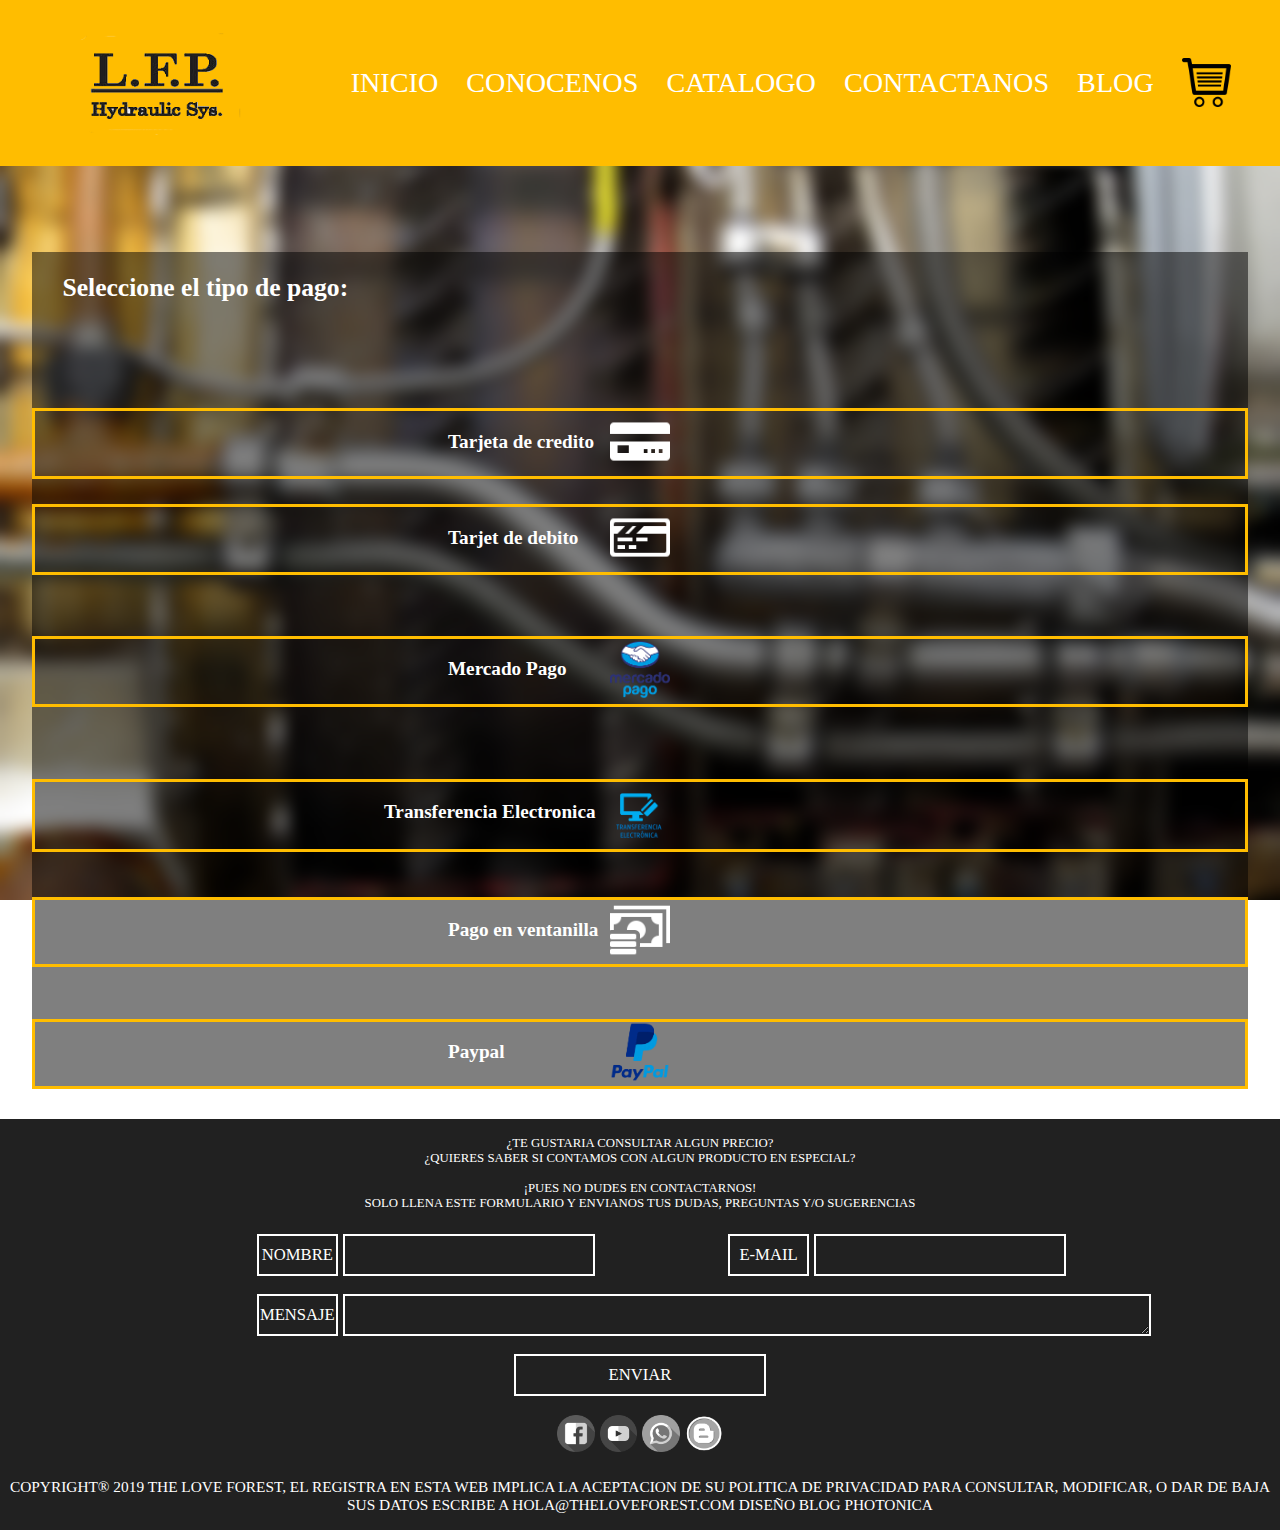
<file: Method-payment.html>
<!DOCTYPE html>
<html lang="en">
<head>
    <meta charset="UTF-8">
    <meta name="viewport" content="width=device-width, initial-scale=1.0">
    <meta http-equiv="X-UA-Compatible" content="ie=edge">
    <!-- Estilos locales -->
    <link rel="stylesheet" href="css/Method-payment.css">
    <!-- Estilos temporal local Layout -->
    <link rel="stylesheet" href="css/layout.css">
    <!-- Estilos externo Layout -->
    <!-- <link rel="stylesheet" href="../../basic-main-files/css/layout.css"> -->
    <title>Document</title>
</head>
<body>
     <!--Vista previa Bombas de engranes-->
        <aside id="modal" class="modal">
                    <div class="content-modal">
                    <header>
                    <a href="#" class="close-modal">
                    <img src="imagenes/close.png" width="30px" height="30px"></a>
                    <h2>Llene los datos a continuacion</h2>
                    </header>
                   <article>
                        <h2 class="nom-completo">Nombre completo</h2> 
                        <input type="text" class="txt-nomcompleto">
                        <h2 class="direccion">Direccion</h2> 
                        <input type="text" class="txt-direccion">
                       <h2 class="type-card">Tarjeta de credito</h2>
                       <input type="text" class="txt-tjtcredito">
                        <button type="submit" class="btn-visa"> 
                        </button>
                       <button type="submit" class="btn-mstcard">
                       </button>
                       <h2 class="cod-postal">Codigo Postal</h2>
                       <input type="text" class="txt-cod-postal">
                       <h2 class="num-tel">No. de telefono</h2>
                       <input type="text" class="txt-tel">
                       <h2 class="fecha-exp">Fecha de expiracion</h2>
                       <input type="text" class="txt-exp1">
                       <input type="text" class="txt-exp2">
                        <h2 class="ccv">CCV</h2> 
                        <input type="text" class="txt-ccv">
                       <div class="img-card"></div>
                       <h2 class="no-card">No. de tarjeta</h2>
                       <input type="text" class="txt-no-card">
                       <button type="submit" class="btn-aceptar">Aceptar</button>
                    </article>
                         </div>
                    <a href="#" class="btn-close-modal"></a>      
                </aside>  
    <main class="grid-total">
        <header class="grid-total-menu">

            <!-- FUNCIONAL TEMPORAL -->
            <a class="menu-box-all" id="menu-box-img-LFP" href="../../index.html"><img src="basic-main-files/imagenes/LFP/LFP-PNG.png" alt="LOGO"></a>
            <!-- FUNCIONAL HASTA EL MERGE -->
            <!-- <a class="menu-box-all" id="menu-box-img-LFP" href="../../index.html"><img src="../../basic-main-files/imagenes/LFP/LFP-PNG.png" alt="LOGO"></a> -->

            <a class="menu-box-all" id="menu-box-lbl-home" href="../../index.html">INICIO</a>
            <a class="menu-box-all" id="menu-box-lbl-about" href="../../other-pages/About/about.html">CONOCENOS</a>
            <a class="menu-box-all" id="menu-box-lbl-catalogue" href="../../other-pages/Catalogo-1/catalogue-n1.html">CATALOGO</a>
            <a class="menu-box-all" id="menu-box-lbl-contact" href="../../other-pages/Contactanos/contactanos.html">CONTACTANOS</a>
            <a class="menu-box-all" id="menu-box-lbl-blog" target=”_blank” href="https://maustin1400.wixsite.com/misitio">BLOG</a>
            <!-- FUNCIONAL TEMPORAL -->
            <a class="menu-box-all" id="menu-box-img-carrito" href="#"><img src="basic-main-files/imagenes/header/carrito.png" alt="CARRITO"></a>
            <!-- FUNCIONAL HASTA EL MERGE -->
            <!-- <a class="menu-box-all" id="menu-box-img-carrito" href="#"><img src="../../basic-main-files/imagenes/header/carrito.png" alt="CARRITO"></a> -->
        </header>
        <!-- ELEGIR METODO DE PAGO -->
        <div class="method-container">
            <h2>Seleccione el tipo de pago:</h2>
        <a href="#modal" class="btn-tcredito">
            <h3>Tarjeta de credito</h3><img src="imagenes/creditcard.png">
         </a>    
        <div class="btn-tdebito">
            <h3>Tarjet de debito</h3><img src="imagenes/debitcard.png">
            
        </div>
        <div class="btn-mercadopago">
            <h3>Mercado Pago</h3><img src="imagenes/mercadopago.png">
        </div>
        <div class="btn-telectronica">
            <h3>Transferencia Electronica</h3><img src="imagenes/transelectronica.png">
        </div>
        <div class="btn-pventanilla">
            <h3>Pago en ventanilla</h3><img src="imagenes/pventanilla.png">  
        </div>
        <div class="btn-paypal">
            <h3>Paypal</h3><img src="imagenes/paypal.png"> 
            </div>
           
        </div>
        
        
        

        <!-- FOOTER -->
        <form class="grid-total-footer">
            <!-- PARRAFO -->
            <p class="footer-box-all" id="footer-box-text-information">¿TE GUSTARIA CONSULTAR ALGUN PRECIO?<br>¿QUIERES SABER SI CONTAMOS CON ALGUN PRODUCTO EN ESPECIAL?<br><br>¡PUES NO DUDES EN CONTACTARNOS!<br>SOLO LLENA ESTE FORMULARIO Y ENVIANOS TUS DUDAS, PREGUNTAS Y/O SUGERENCIAS</p>
            <!-- FORM -->
            <label class="footer-box-all" id="footer-box-lbl-name" for="Nombre">NOMBRE</label>
            <input class="footer-box-all" id="footer-box-txt-name" type="text" name="nombre" id="nombre">
            <label class="footer-box-all" id="footer-box-lbl-email" for="email">E-MAIL</label>
            <input class="footer-box-all" id="footer-box-txt-email" type="text" name="email" id="email">
            <label class="footer-box-all" id="footer-box-lbl-message" for="mensaje">MENSAJE</label>
            <button class="footer-box-all" id="footer-box-btn-send" type="submit">ENVIAR</button>
            <textarea class="footer-box-all" id="footer-box-txtArea-message" name="mensaje" id="mensaje" cols="10" rows="1"></textarea>

            <!-- ICONS -->
            <!-- FUNCIONAL HASTA EL MERGE -->
            <!-- <a href="www.facebook.com" class="footer-box-all-icons" id="footer-box-icon-facebook"><img src="../../basic-main-files/imagenes/footer/facebook-color-2.png" alt="Facebook"></a>
            <a href="www.facebook.com" class="footer-box-all-icons" id="footer-box-icon-youtube"><img src="../../basic-main-files/imagenes/footer/youtube-color-2.png" alt="Youtube"></a>
            <a href="www.facebook.com" class="footer-box-all-icons" id="footer-box-icon-whatsapp"><img src="../../basic-main-files/imagenes/footer/whatsapp-color-2.png" alt="Whatsapp"></a>
            <a href="www.facebook.com" class="footer-box-all-icons" id="footer-box-icon-blog"><img src="../../basic-main-files/imagenes/footer/blog-color-1.png" alt="Blog"></a> -->
            <!-- COPYRIGHT -->

             <!-- ICONS -->
            <!-- FUNCIONAL TEMPORAL -->
            <a href="www.facebook.com" class="footer-box-all-icons" id="footer-box-icon-facebook"><img src="basic-main-files/imagenes/footer/facebook-color-2.png" alt="Facebook"></a>
            <a href="www.facebook.com" class="footer-box-all-icons" id="footer-box-icon-youtube"><img src="basic-main-files/imagenes/footer/youtube-color-2.png" alt="Youtube"></a>
            <a href="www.facebook.com" class="footer-box-all-icons" id="footer-box-icon-whatsapp"><img src="basic-main-files/imagenes/footer/whatsapp-color-2.png" alt="Whatsapp"></a>
            <a href="www.facebook.com" class="footer-box-all-icons" id="footer-box-icon-blog"><img src="basic-main-files/imagenes/footer/blog-color-1.png" alt="Blog"></a>
            <!-- COPYRIGHT -->
            <p class="footer-box-all" id="footer-box-text-copyRight">COPYRIGHT® 2019 THE LOVE FOREST, EL REGISTRA EN ESTA WEB IMPLICA LA ACEPTACION DE SU POLITICA DE PRIVACIDAD PARA CONSULTAR, MODIFICAR, O DAR DE BAJA SUS DATOS ESCRIBE A HOLA@THELOVEFOREST.COM DISEÑO BLOG PHOTONICA</p>
        </form>
    </main>
</body>
</html>
</file>
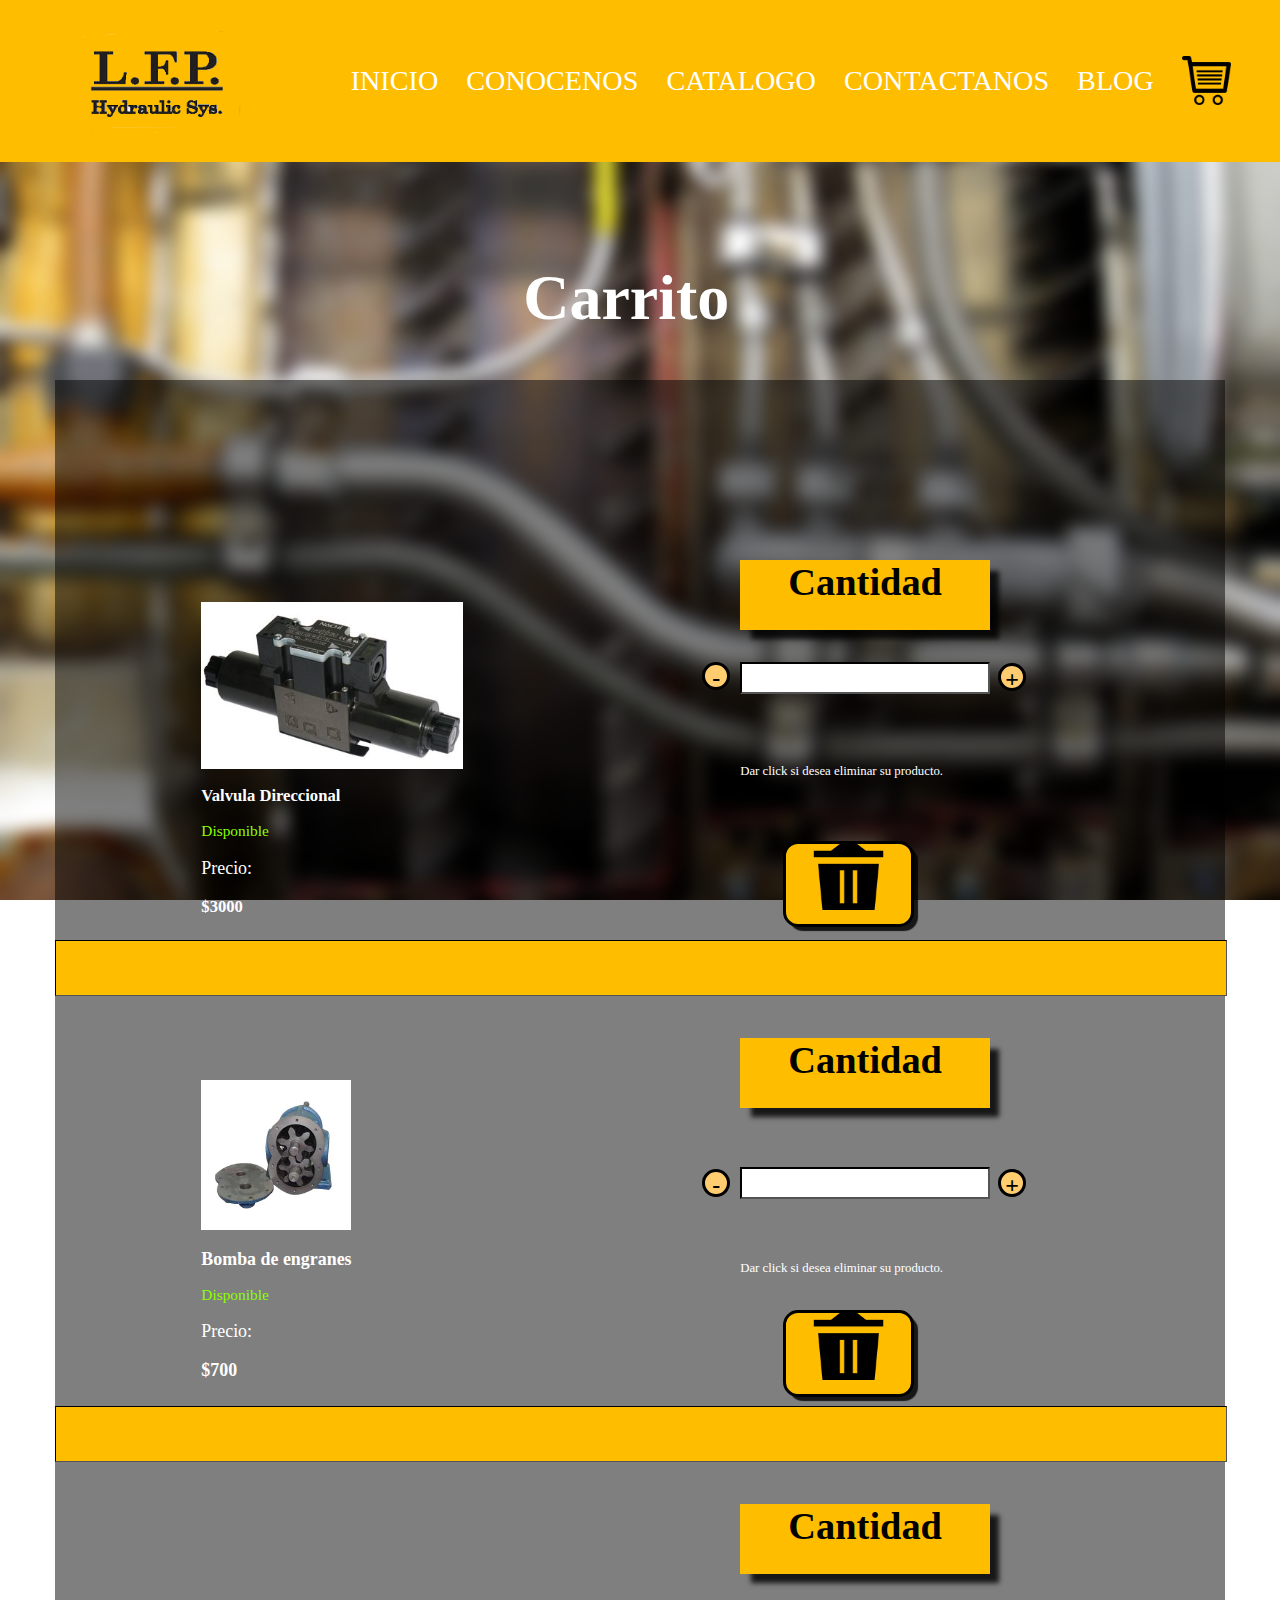
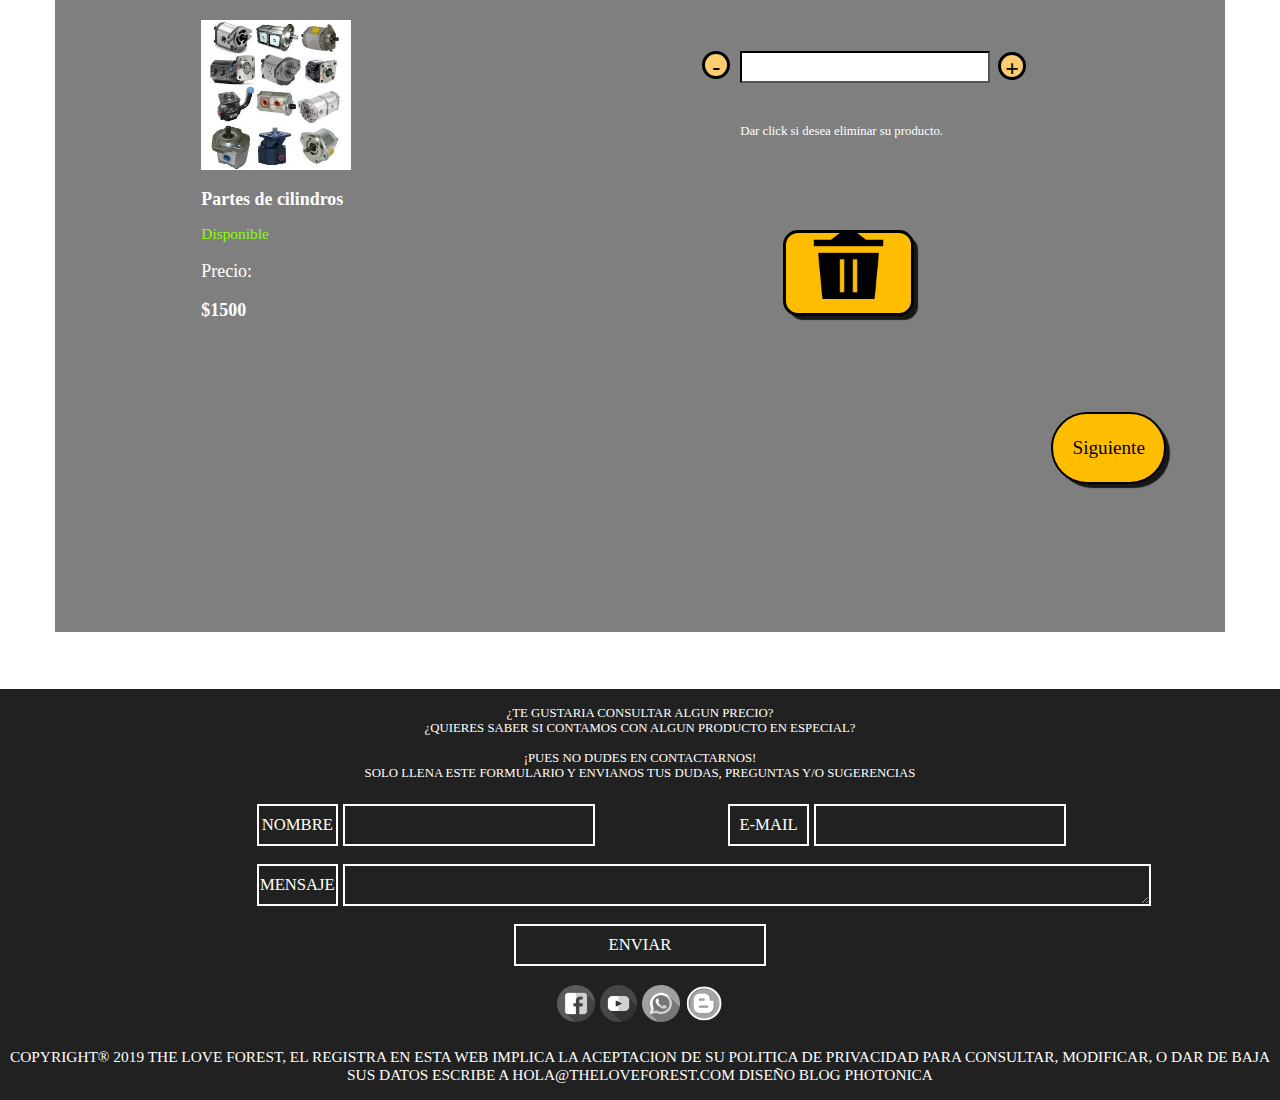
<file: pay-validation.html>
<!DOCTYPE html>
<html lang="en">
<head>
    <meta charset="UTF-8">
    <meta name="viewport" content="width=device-width, initial-scale=1.0">
    <meta http-equiv="X-UA-Compatible" content="ie=edge">
    <!-- Estilos locales -->
    <link rel="stylesheet" href="css/pay-validation.css">
    <!-- Estilos temporal local Layout -->
    <link rel="stylesheet" href="css/layout.css">
    <!-- Estilos externo Layout -->
    <!-- <link rel="stylesheet" href="../../basic-main-files/css/layout.css"> -->
    <title>Document</title>
</head>
<body>
    <main class="grid-total">
        <header class="grid-total-menu">

            <!-- FUNCIONAL TEMPORAL -->
            <a class="menu-box-all" id="menu-box-img-LFP" href="../../index.html"><img src="basic-main-files/imagenes/LFP/LFP-PNG.png" alt="LOGO"></a>
            <!-- FUNCIONAL HASTA EL MERGE -->
            <!-- <a class="menu-box-all" id="menu-box-img-LFP" href="../../index.html"><img src="../../basic-main-files/imagenes/LFP/LFP-PNG.png" alt="LOGO"></a> -->
            

            <a class="menu-box-all" id="menu-box-lbl-home" href="../../index.html">INICIO</a>
            <a class="menu-box-all" id="menu-box-lbl-about" href="../../other-pages/About/about.html">CONOCENOS</a>
            <a class="menu-box-all" id="menu-box-lbl-catalogue" href="../../other-pages/Catalogo-1/catalogue-n1.html">CATALOGO</a>
            <a class="menu-box-all" id="menu-box-lbl-contact" href="../../other-pages/Contactanos/contactanos.html">CONTACTANOS</a>
            <a class="menu-box-all" id="menu-box-lbl-blog" target=”_blank” href="https://maustin1400.wixsite.com/misitio">BLOG</a>
            <!-- FUNCIONAL TEMPORAL -->
            <a class="menu-box-all" id="menu-box-img-carrito" href="#"><img src="basic-main-files/imagenes/header/carrito.png" alt="CARRITO"></a>
            <!-- FUNCIONAL HASTA EL MERGE -->
            <!-- <a class="menu-box-all" id="menu-box-img-carrito" href="#"><img src="../../basic-main-files/imagenes/header/carrito.png" alt="CARRITO"></a> -->
        </header>
        <h1 class="cart-title">Carrito</h1>
        <div class="product-container">   
            <div class="valvdir-product">
                <img src="imagenes/images/Pagina-1/LineCardMobil/valvdir.jpg">
                <h2> Valvula Direccional</h2>
                <p class="disponibilidad">Disponible</p>
                <p class="precio">Precio:</p>
                <h2 class="precio-cantidad">$3000</h2>     
            </div>
            <div class="cantidad-producto">
                        <h2>Cantidad</h2>
                        <input type="text" class="box-cantidad">
                        <a href="#" class="mas-cantidad">+</a>
                        <a href="#" class="menos-cantidad">-</a>
                        <p>Dar click  si desea eliminar su producto.</p>
                        <a href="#" class="btn-eliminar">
                        <img src="imagenes/images/trash.png">
                        </a>
            </div>
            <hr class="first">
            <hr class="third">
            <div class="bombeng-product">
                <img src="imagenes/images/Pagina-1/LineCardMobil/bombeng.jpg">
                <h2> Bomba de engranes</h2>
                <p class="disponibilidad">Disponible</p>
                <p class="precio">Precio:</p>
                <h2 class="precio-cantidad">$700</h2>
            </div>
              <div class="cantidad-producto2">
                        <h2>Cantidad</h2>
                        <input type="text" class="box-cantidad">
                        <a href="#" class="mas-cantidad">+</a>
                        <a href="#" class="menos-cantidad">-</a>
                        <p>Dar click  si desea eliminar su producto.</p>
                        <a href="#" class="btn-eliminar2">
                        <img src="imagenes/images/trash.png">
                        </a>
                        
            </div>
            <div class="ptdcil-product">
                <img src="imagenes/images/Pagina-1/LineCardMobil/pdcil.jpg">
                <h2>Partes de cilindros</h2>
                <p class="disponibilidad">Disponible</p>
                <p class="precio">Precio:</p>
                <h2 class="precio-cantidad">$1500</h2>
            </div>

            <div class="cantidad-producto3">
                        <h2>Cantidad</h2>
                        <input type="text" class="box-cantidad">
                        <a href="#" class="mas-cantidad">+</a>
                        <a href="#" class="menos-cantidad">-</a>
                        <p>Dar click  si desea eliminar su producto.</p>
                         <a href="#" class="btn-eliminar3">
                        <img src="imagenes/images/trash.png">
                        </a>
            </div>    
        
            <button class="btn-siguiente">Siguiente</button>
          
            
            </div>
        
        
     
        <!-- FOOTER -->
        <form class="grid-total-footer">
            <!-- PARRAFO -->
            <p class="footer-box-all" id="footer-box-text-information">¿TE GUSTARIA CONSULTAR ALGUN PRECIO?<br>¿QUIERES SABER SI CONTAMOS CON ALGUN PRODUCTO EN ESPECIAL?<br><br>¡PUES NO DUDES EN CONTACTARNOS!<br>SOLO LLENA ESTE FORMULARIO Y ENVIANOS TUS DUDAS, PREGUNTAS Y/O SUGERENCIAS</p>
            <!-- FORM -->
            <label class="footer-box-all" id="footer-box-lbl-name" for="Nombre">NOMBRE</label>
            <input class="footer-box-all" id="footer-box-txt-name" type="text" name="nombre" id="nombre">
            <label class="footer-box-all" id="footer-box-lbl-email" for="email">E-MAIL</label>
            <input class="footer-box-all" id="footer-box-txt-email" type="text" name="email" id="email">
            <label class="footer-box-all" id="footer-box-lbl-message" for="mensaje">MENSAJE</label>
            <button class="footer-box-all" id="footer-box-btn-send" type="submit">ENVIAR</button>
            <textarea class="footer-box-all" id="footer-box-txtArea-message" name="mensaje" id="mensaje" cols="10" rows="1"></textarea>

            <!-- ICONS -->
            <!-- FUNCIONAL HASTA EL MERGE -->
            <!-- <a href="www.facebook.com" class="footer-box-all-icons" id="footer-box-icon-facebook"><img src="../../basic-main-files/imagenes/footer/facebook-color-2.png" alt="Facebook"></a>
            <a href="www.facebook.com" class="footer-box-all-icons" id="footer-box-icon-youtube"><img src="../../basic-main-files/imagenes/footer/youtube-color-2.png" alt="Youtube"></a>
            <a href="www.facebook.com" class="footer-box-all-icons" id="footer-box-icon-whatsapp"><img src="../../basic-main-files/imagenes/footer/whatsapp-color-2.png" alt="Whatsapp"></a>
            <a href="www.facebook.com" class="footer-box-all-icons" id="footer-box-icon-blog"><img src="../../basic-main-files/imagenes/footer/blog-color-1.png" alt="Blog"></a> -->
            <!-- COPYRIGHT -->

             <!-- ICONS -->
            <!-- FUNCIONAL TEMPORAL -->
            <a href="www.facebook.com" class="footer-box-all-icons" id="footer-box-icon-facebook"><img src="basic-main-files/imagenes/footer/facebook-color-2.png" alt="Facebook"></a>
            <a href="www.facebook.com" class="footer-box-all-icons" id="footer-box-icon-youtube"><img src="basic-main-files/imagenes/footer/youtube-color-2.png" alt="Youtube"></a>
            <a href="www.facebook.com" class="footer-box-all-icons" id="footer-box-icon-whatsapp"><img src="basic-main-files/imagenes/footer/whatsapp-color-2.png" alt="Whatsapp"></a>
            <a href="www.facebook.com" class="footer-box-all-icons" id="footer-box-icon-blog"><img src="basic-main-files/imagenes/footer/blog-color-1.png" alt="Blog"></a>
            <!-- COPYRIGHT -->
            <p class="footer-box-all" id="footer-box-text-copyRight">COPYRIGHT® 2019 THE LOVE FOREST, EL REGISTRA EN ESTA WEB IMPLICA LA ACEPTACION DE SU POLITICA DE PRIVACIDAD PARA CONSULTAR, MODIFICAR, O DAR DE BAJA SUS DATOS ESCRIBE A HOLA@THELOVEFOREST.COM DISEÑO BLOG PHOTONICA</p>
        </form>
    </main>
</body>
</html>
</file>
<file: css/Method-payment.css>
/*
====================================================================================
                            CONTENEDORES PRINCIPALES                               
====================================================================================
*/

.grid-total{
    height: 170vh;
}

/*
====================================================================================
                                        HEADER                                
====================================================================================
*/
 .grid-total-menu{
    grid-row: 1 / 7;
    grid-column: 1 / -1;
}

@media (width: 1920px){
    .grid-total-menu{
    grid-row: 1 / 5;
    grid-column: 1 / -1;
}

}

/*////////////Contenedor de elementos//////////////////*/
.method-container{
    display: grid;
    grid-column: 2/40;
    grid-row: 10/40;
    grid-template: repeat(30, 1fr) / repeat(40, 1fr);;
    background-color: rgba(0,0,0,0.5);    
}
.method-container h2{
    color: white;
    font-size: 2vw;
    grid-row: 1/2;
    grid-column: 2/15;
}
/*////////////Tarjeta de credito//////////////////*/
.btn-tcredito{
    border-style: solid;
    border-color:  #FFBD00;
    grid-row: 1/15;
    grid-column: 1/41;
    align-items: center;
    align-content: center;
    text-align: center;
    align-self: center;
}
.btn-tcredito img{
    width: 5%;
    height: 100%;
}
.btn-tcredito h3{
    position: absolute;
    left: 35%;
    color: white;
    font-size: 1.5vw;
}
.btn-tcredito:hover {
  background-color:  #FFBD00; 
}
/*////////////Tarjeta de debito//////////////////*/
.btn-tdebito{
    border-style: solid;
    border-color:  #FFBD00;
    grid-row: 4/18;
    grid-column: 1/41;
    align-items: center;
    align-content: center;
    text-align: center;
    align-self: center;
}
.btn-tdebito img{
    width: 5%;
    height: 100%;
}
.btn-tdebito h3{
    position: absolute;
    left: 35%;
    color: white;
    font-size: 1.5vw;
}
.btn-tdebito:hover {
  background-color:  #FFBD00; 
}

/*////////////Mercado Pago//////////////////*/
.btn-mercadopago{
    border-style: solid;
    border-color:  #FFBD00;
    grid-row: 12/21;
    grid-column: 1/41;
    align-items: center;
    align-content: center;
    text-align: center;
    align-self: center;
}
.btn-mercadopago img{
    width: 5%;
    height: 100%;
}
.btn-mercadopago h3{
    position: absolute;
    left: 35%;
    color: white;
    font-size: 1.5vw;
}
.btn-mercadopago:hover {
  background-color:  #FFBD00; 
}

/*////////////Transferencia Electronica//////////////////*/
.btn-telectronica{
    border-style: solid;
    border-color:  #FFBD00;
    grid-row: 20/25;
    grid-column: 1/41;
    align-items: center;
    align-content: center;
    text-align: center;
    align-self: center;
}
.btn-telectronica img{
    width: 5%;
    height: 100%;
}
.btn-telectronica h3{
    position: absolute;
    left: 30%;
    color: white;
    font-size: 1.5vw;
}
.btn-telectronica:hover {
  background-color:  #FFBD00; 
}
/*////////////Pago en ventanilla//////////////////*/
.btn-pventanilla{
    border-style: solid;
    border-color:  #FFBD00;
    grid-row: 22/38;
    grid-column: 1/41;
    align-items: center;
    align-content: center;
    text-align: center;
    align-self: center;
}
.btn-pventanilla img{
    width: 5%;
    height: 100%;
}
.btn-pventanilla h3{
    position: absolute;
    left: 35%;
    color: white;
    font-size: 1.5vw;
}
.btn-pventanilla:hover {
  background-color:  #FFBD00; 
}
/*////////////Paypal//////////////////*/
.btn-paypal{
    border-style: solid;
    border-color:  #FFBD00;
    grid-row:35/40;
    grid-column: 1/41;
    align-items: center;
    align-content: center;
    text-align: center;
    align-self: center;
}
.btn-paypal img{
    width: 5%;
    height: 100%;
}
.btn-paypal h3{
    position: absolute;
    left: 35%;
    color: white;
    font-size: 1.5vw;
}
.btn-paypal:hover {
  background-color:  #FFBD00; 
}
/*////////////////////////////////MODAL///////////////////*/

.modal{
    position: fixed;
    top: -100vh;
    left: 0;
    z-index: 99999999;
    background: rgba(0,0,0,0.9);
    width: 100vw;
    height: 100vh;
    opacity: 0;
    transition: opacity 0.35s ease;
}

.modal .content-modal{
    width: 100%;
    max-width: 800px;
    position: fixed;
    left: 50%;
    margin-top: 40px;
    top: -100vh;
    transition: top 0.35 ease;
    margin-left: -400px;
    background: #FFBD00;
    z-index: 99999999;
    
    
}

.modal h2{
    padding: 0.5em;
    text-align: center;
    color: black;
    margin: 0;
    font-family: Impact;
    
}

.modal h1{
    padding: 10em;
    padding-left: 15px;
    padding-right: 15px;
    text-align: justify;
    color:  rgba(0,0,0,1);
    margin: 0;
    font-family: Impact;
    font-size: 1.2vw;   
}
.modal article{
    display: grid;
    grid-template: repeat(30, 1fr) / repeat(40, 1fr);
    height: 465px;
    background: white;
    
}

.nom-completo{
    color: black;
    grid-row: 4/5;
    grid-column:1/17;
    font-size: 1.2vw;
}

.txt-nomcompleto{
    grid-row: 5/6;
    grid-column:5/17;
    box-shadow: 12px 6px 15px 1px rgba(0,0,0,0.4);
}

.direccion{
    color: black;
    grid-row: 8/9;
    grid-column:1/14;
    font-size: 1.2vw;
}

.txt-direccion{
    grid-row: 9/10;
    grid-column:5/17;
    box-shadow: 12px 6px 15px 1px rgba(0,0,0,0.4);
}
.close-modal{
    color: white;
    position: absolute;
    top: 5px;
    left: 750px;
    margin: 0;
    padding: 5px;
    font-weight: bold;
    font-size: 1.5em;
    text-decoration: none;
}

.btn-visa{
    background-image: url("../imagenes/visa-logo.png");
    grid-row: 7/8;
    grid-column:25/26;
    box-shadow: 12px 6px 15px 1px rgba(0,0,0,0.4);
    background-color:#FFBD00 ;
    border-radius: 15px;
    border-style: solid;
    border-color: transparent;
    height: 480%;
    width: 40%;
    margin-left:9px; 
    background-repeat: no-repeat;
    background-size: 100% 100%;
}

.btn-visa img{
    width: 80%;
    height: 100%;
}
.btn-visa:hover {
  background-color: #91c4ff; 
}


.btn-mstcard{
    background-image: url("../imagenes/mastercard.png");
    grid-column:25/26;
    grid-row: 7/8;
    box-shadow: 12px 6px 15px 1px rgba(0,0,0,0.4);
    background-color: #FFBD00;
    border-radius: 15px;
    border-style: solid;
    border-color: transparent;
    height: 480%;
    width: 40%;
    margin-left: 90px;
    background-repeat: no-repeat;
    background-size: 100% 100%;
 
}
.btn-mstcard img{
    width: 80%;
    height: 100%;
}
.btn-mstcard:hover {
  background-color: red; 
}



.type-card{
    color: black;
    grid-row: 4;
    grid-column:25/26;
    font-size: 1.2vw;
}
.txt-tjtcredito{
    grid-row:5/6;
    grid-column:25/26;
    box-shadow: 12px 6px 15px 1px rgba(0,0,0,0.4);
}

.cod-postal{
    color: black;
    grid-row: 9/10;
    grid-column:25/26;
    font-size: 1.2vw;
    
}
.txt-cod-postal{
    grid-row: 10/11;
    grid-column:25/26;
    box-shadow: 12px 6px 15px 1px rgba(0,0,0,0.4);
}

.num-tel{
    color: black;
    grid-row: 12;
    grid-column:3/14;
    font-size: 1.2vw;
    
}

.txt-tel{
    grid-row: 13;
    grid-column:5/15;
    box-shadow: 12px 6px 15px 1px rgba(0,0,0,0.4);
}
.fecha-exp{
    grid-row: 12;
    grid-column:25/26;
    color: black;
    font-size: 1.2vw;
}
.txt-exp1{
    text-align: center;
    grid-row: 14/17;
    grid-column:25/26;
    width: 20%;
    margin-left: 15px;
    box-shadow: 12px 6px 15px 1px rgba(0,0,0,0.4);
    
}
.txt-exp2{
    text-align: center;
    grid-row: 14/17;
    grid-column:25/26;
    width: 20%;
    margin-left: 90px;
    box-shadow: 12px 6px 15px 1px rgba(0,0,0,0.4);
}
.ccv{
    grid-row: 17/18;
    grid-column:3/9;
    font-size: 1.2vw;
    
}
.txt-ccv{
    grid-row: 19/20;
    grid-column:5/13;
    box-shadow: 12px 6px 15px 1px rgba(0,0,0,0.4);
}
.img-card{
    background-image: url("../imagenes/creditcard2.png");
    grid-row: 1/6;
    grid-column:32/38;

    background-repeat: no-repeat;
    background-size: 100% 100%;
}

.no-card{
    grid-row: 17/18;
    grid-column:24/27;
    font-size: 1.2vw;
}
.txt-no-card{
    grid-row: 19/20;
    grid-column:25/26;
    box-shadow: 12px 6px 15px 1px rgba(0,0,0,0.4);
}

.btn-aceptar{
    grid-column:30/38;
    grid-row: 20/25;
    box-shadow: 12px 6px 15px 1px rgba(0,0,0,0.4);
    background-color: #048900;
    border-radius: 15px;
    border-style: solid;
    border-color: transparent;
    background-repeat: no-repeat;
    background-size: 100% 100%;
    color: white;
}

.btn-aceptar:hover {
  background-color: #07FF00; 
  color: black;
}
.modal a:hover{
  
    
}
.modal:target{
    opacity: 1;
    top:0;   
}

.modal .btn-close-modal{
    position: absolute;
    left: 100px;
    width: 100%;
    height: 100%;
    z-index: 99999991;
}
.modal:target .content-modal{
    top: 50px;
    transition: top 1.3s ease; 
}
@media (width: 1920px){
   .modal article{
    height: 600px;
    background: white;     
}
      .text-iva{
    position: absolute;
    top: 280px;
    left: 210px;
}  
    
}
/*
====================================================================================
                                    FOOTER                                
====================================================================================
*/

.grid-total-footer{
    grid-row: 45 / -1;
    grid-column: 1 / -1;
}
</file>
<file: css/layout.css>
/*
====================================================================================
                            CONTENEDORES PRINCIPALES                               
====================================================================================
*/

html *{
    -webkit-transition-duration: 0.5s; /* Safari */
    transition-duration: 0.5s;
    font-family: impact;
}

body{
    z-index: -1;
    width: 100%;
    height: 100%;
    background-image: url("../imagenes/fondo/wallpaper.png");
    background-size: cover;
    background-attachment:fixed;
    background-position: center 0px;
    margin: 0;
    padding: 0;
}

.grid-total{
    display: grid;
    grid-template: repeat(40, 1fr) / repeat(40, 1fr);
    grid-gap: 2px;
}

/*
====================================================================================
                                        HEADER                                
====================================================================================
*/
 .grid-total-menu{
    display: grid;
    grid-template: 1fr / 5fr 20fr 5fr 2fr 5fr 2fr 5fr 2fr 5fr 2fr 5fr 2fr 5fr 2fr;
    background-color: #FFBD00;
}

.menu-box-all{
    margin: 0;
    padding: 0;
    grid-row: 1 / 2;
    font-size: 2.2vw;
    color: rgb(255, 255, 255);
    text-decoration: none;
    background-repeat: no-repeat;
    position: relative;
    display: flex;
    align-items: center;
    text-align: center;
}

.menu-box-all:hover{
    background-color: rgba(0, 0, 0, 0);
    color:rgb(0, 0, 0);
    /* background-image: url("../imagenes/footer/Googleplus-color-1.png");
    height: auto;
    width: 100%;
    position: absolute;
    top:0;
    bottom:0;
    */
}

/*LOGO LFP Hidraulic Systems*/
#menu-box-img-LFP{
    grid-column: 2 / 3;
    display: flex;
    justify-self: left;
    align-self: center;
}
#menu-box-img-LFP:hover{
    background-color: rgba(255, 187, 0, 0);
}

#menu-box-img-LFP img{
    height: auto;
    width: 80%;
}

/*HOME*/
#menu-box-lbl-home{
    grid-column: 3 / 4;
    
}
/*ABOUT*/
#menu-box-lbl-about{
    grid-column: 5 / 6;
}

/*CATALOGUE*/
#menu-box-lbl-catalogue{
    grid-column: 7 / 8;
}

/*CONTACT*/
#menu-box-lbl-contact{
    grid-column: 9 / 10;
}

/*BLOG*/
#menu-box-lbl-blog{
    grid-column: 11 / 12;
}

/*LOGO LFP Hidraulic Systems*/
#menu-box-img-carrito{
    grid-column: 13 / 14;
    justify-content: left;
}
#menu-box-img-carrito:hover{
    background-color: rgba(255, 187, 0, 0);
}

#menu-box-img-carrito img{
    height: auto;
    width: 70%;
}



/*
====================================================================================
                                    FOOTER                                
====================================================================================
*/

.grid-total-footer{
    background-color: rgb(33, 33, 33);
    display: grid;
    grid-template: 1fr 10fr 1fr 5fr 1fr 5fr 1fr 5fr 1fr 5fr 1fr 5fr 1fr/ repeat(30, 1fr);
    grid-gap: 5px;
    padding: 0;
    margin: 0;
}

.footer-box-all{
    padding: 0px;
    margin: 0px;
    font-size: 1.3vw;
    display: flex;
    color: white;
    border: 2px solid rgb(255, 255, 255);
    background-color: transparent;
    
}

.footer-box-all:focus{
    border: 2px solid #FFBD00;
}

/*INFORMATION*/
#footer-box-text-information{
    font-size: 1vw;
    grid-row: 2/3; 
    grid-column: 1/-1;
    text-align: center;
    border: 2px solid rgba(172, 25, 25, 0);
    justify-content: center;
    justify-items: center;
    justify-self: center;
    align-content: center;
    align-items: center;
    align-self: center;

}

/*///////////////NOMBRE//////////////*/
#footer-box-lbl-name{
    align-items: center;
    grid-row: 4/5; grid-column: 7/9;
    border: 2px solid white;
    align-items: center;
    justify-content: center;
}

#footer-box-txt-name{
    grid-row: 4/5; grid-column: 9/15;
    border: 2px solid white;
}

/*///////////////EMAIL//////////////*/
#footer-box-lbl-email{
    align-items: center;
    grid-row: 4/5; grid-column: 18/20;
    border: 2px solid white;
    align-items: center;
    justify-content: center;
}
#footer-box-txt-email{
    grid-row: 4/5; grid-column: 20/26;
    border: 2px solid white;
}

/*///////////////MENSAJE//////////////*/
#footer-box-lbl-message{
    align-items: center;
    grid-row: 6/7; grid-column: 7/9;
    border: 2px solid white;
    align-items: center;
    justify-content: center;
}
#footer-box-txtArea-message{
    grid-row: 6/7; grid-column: 9/28;
    align-content: center;
    align-items: center;
    justify-content: center;
    border: 2px solid white;
}

/*///////////////ENVIAR//////////////*/
#footer-box-btn-send{
    grid-row: 8/9; grid-column: 13/19;
    align-items: center;
    justify-content: center;
    border: 2px solid white;
}

/*///////////////ICONS//////////////*/
.footer-box-all-icons{
    grid-row: 10/11;
    -webkit-filter: grayscale(100%);
    filter: grayscale(100%);
}

.footer-box-all-icons img{
    height: auto;
    width: 100%;
}

.footer-box-all-icons:hover{
    -webkit-filter: none;
    filter: none;
}

/*FACEBOOK*/
#footer-box-icon-facebook{
    grid-column: 14/15;    
}

/*YOUTUBE*/
#footer-box-icon-youtube{
    grid-column: 15/16;
}
/*WHATSAPP*/
#footer-box-icon-whatsapp{
    grid-column: 16/17;
}

/*BLOG*/
#footer-box-icon-blog{
    grid-column: 17/18;
}


/*COPYRIGHT*/
#footer-box-text-copyRight{
    grid-row: 12/13; 
    grid-column: 1/-1;
    font-size: 1.2vw;
    text-align: center;
    border: 2px solid rgba(0, 0, 0, 0);
    justify-content: center;
    justify-items: center;
    justify-self: center;
    align-content: center;
    align-items: center;
    align-self: center;
}
</file>
<file: css/pay-validation.css>
/*
====================================================================================
                            CONTENEDORES PRINCIPALES                               
====================================================================================
*/

.grid-total{
    height: 300vh;
}

/*
====================================================================================
                                        HEADER                                
====================================================================================
*/
 .grid-total-menu{

    grid-row: 1 / 4;
    grid-column: 1 / -1;

}

.product-container{
    grid-column: 3/39; 
    grid-row:6/40;
    display: grid;
    grid-template: repeat(15, 1fr) / repeat(20, 1fr);
    grid-gap: 2px;    
    background-color: rgba(0,0,0,0.5);

}
.cart-title{
    color: white;
    font-family: Impact;
    font-size: 5vw;
    grid-row: 5/6;
    grid-column: 20/21;
}

.valvdir-product{
    grid-column:3/8;
    grid-row:4/5;
    padding-left:10%;
}

.valvdir-product img{
    width: 100%;
    height: auto;
}

.valvdir-product h2{
    font-size: 1.3vw;
    color: white;
}
.disponibilidad{
    font-size: 1.2vw;
    color: #8cff00;
}

.precio{
    font-size: 1.4vw;
    color: white;
}
.precio-cantidad{
    grid-column: 1/2;
    grid-row: 2/3;
    font-size: 1.2vw;
    color: white;
    
}
.bombeng-product{
    grid-column:3/8;
    grid-row:7/8;
    padding-left:10%;
}

.bombeng-product img{
    width: 150px;
    height: 150px;
    
}

.bombeng-product h2{
    font-size: 1.4vw;
    color: white;
}

.ptdcil-product{
    grid-column:3/8;
    grid-row:11/12;
    padding-left:10%;   
}

.ptdcil-product img{
    width: 150px;
    height: 150px;
}

.ptdcil-product h2{
font-size: 1.4vw;
    color: white;
}

.first{
     grid-column:1/21;
     grid-row: 8/9;
     width: 100%;
     background-color: #FFBD00;
    border-color: black;
}
.third{
     grid-column:1/21;
    grid-row: 5/6;
     width: 100%;
    height: auto;
    border-color: black;
     background-color: #FFBD00;
}

.cantidad-producto{
    display: grid;
    grid-template: repeat(4, 1fr) / repeat(10, 1fr);
    width: 100%;
    height: 100%;
    /*background-color: black;*/
    grid-row: 3/5;
    grid-column:11/19;
}

.cantidad-producto p{
     color: white;
    grid-row: 3/4;
    grid-column: 5/6;
    font-size: 1vw;
}
.cantidad-producto h2{
    color: Black;
    width: 250px;
    height: 70px;
    background-color: #FFBD00;
    font-size: 3vw;
    text-align: center;
    grid-row:1/2; 
    grid-column: 5/6;
    box-shadow: 10px 10px 5px -1px rgba(0,0,0,0.82);
    
}

.btn-eliminar img{
    width: 70%;
    height: 5.2vw;
    /*background-color: black;*/
}

.btn-eliminar{
     background-color: #FFBD00;
    text-align: center;
    height: 90%;
    width: 50%;
    grid-column: 5/6;
    grid-row: 4/5;
    margin-left: 43px;
    box-shadow: 5px 5px 1px -1px rgba(0,0,0,0.82);
    border-style: solid;
    border-color: black;
    border-radius: 15px;
   
}

.btn-eliminar:hover {
    background-color: red;
}


.box-cantidad{
    border-color: black;
    color: black;
    text-align: center;
    font-family: arial black;
    grid-row:2/3;
    grid-column:5/6;
    height:26px;   
}

.menos-cantidad{
    grid-row:2/3;
    grid-column:4/5;
    color: black;
    margin:0px 10px 0px 0px;
    padding: 0;
    width: 22px;
    height: 22px;
    text-align: center;
    font-weight: bold;
    font-size: 1.5em;
    text-decoration: none;
    border-style: solid;
    border-width: 3px;;
    border-color: black;
    border-radius: 150px;
    background-color:#FFCD70;
     -webkit-transition-duration: 0.4s; /* Safari */
  transition-duration: 0.4s;
    
}

.menos-cantidad:hover {
    background-color: red;
}

.mas-cantidad{
    grid-row:2/2;
    grid-column:6/7;
    color: black;
    margin:1px 0px 0px 8px;;
    padding: 0;
    width: 22px;
    height: 22px;
    text-align: center;
    font-weight: bold;
    font-size: 1.5em;
    text-decoration: none;
    border-style: solid;
    border-width: 3px;;
    border-color: black;
    border-radius: 150px;
    background-color:#FFCD70;
     -webkit-transition-duration: 0.4s; /* Safari */
  transition-duration: 0.4s;
}

.mas-cantidad:hover {
    background-color: green;
}

.cantidad-producto2{
    display: grid;
    grid-template: repeat(4, 1fr) / repeat(10, 1fr);
    width: 100%;
    height: 100%;
    align-content: center;
    align-items: center;
    align-self: center;
    text-align: center;
    /*background-color: black;*/
    grid-row: 6/8;
    grid-column:11/19;
}

.cantidad-producto2 p{
    grid-row: 3/4;
    grid-column: 5/6;
    color: white;
    text-align: justify;
    font-size: 1vw;
}

.btn-eliminar2 img{
    width: 70%;
    height: 5.2vw;
    /*background-color: black;*/
}

.btn-eliminar2{
     background-color: #FFBD00;
    text-align: center;
    height: 95%;
    width: 50%;
    grid-column: 5/6;
    grid-row:4/5;
    margin-left: 43px;
    box-shadow: 5px 5px 1px -1px rgba(0,0,0,0.82);
    border-style: solid;
    border-color: black;
    border-radius: 15px;
}


.btn-eliminar2:hover {
    background-color: red;
}
.cantidad-producto2 h2{
    color: Black;
    width: 250px;
    height: 70px;
    background-color: #FFBD00;
    font-size: 3vw;
    text-align: center;
    grid-row:1/2; 
    grid-column: 5/6;
    box-shadow: 10px 10px 5px -1px rgba(0,0,0,0.82);   
}
.cantidad-producto3{
    display: grid;
    grid-template: repeat(2, 1fr) / repeat(10, 1fr);
    width: 100%;
    height: 100%;
    /*background-color: black;*/
    grid-row: 9/12;
    grid-column:11/19;
}
.cantidad-producto3 h2{
    color: Black;
    width: 250px;
    height: 70px;
    background-color: #FFBD00;
    font-size: 3vw;
    text-align: center;
    grid-row:1/2; 
    grid-column: 5/6;
    box-shadow: 10px 10px 5px -1px rgba(0,0,0,0.82);   
}
.cantidad-producto3 p{
     color: white;
    grid-row: 2/3;
    grid-column: 5/6;
    padding-top: 60px;
    text-align: justify;
    font-size: 1vw;
}
.btn-eliminar3 img{
    width: 70%;
    height: 5.2vw;
    /*background-color: black;*/
}
.btn-eliminar3{
    background-color: #FFBD00;
   padding-bottom: 30px;
    text-align: center;
    height: 47%;
    width: 50%;
    grid-column: 5/6;
    grid-row: 3/4;
    margin-left: 43px;
    box-shadow: 5px 5px 1px -1px rgba(0,0,0,0.82);
    border-style: solid;
    border-color: black;
    border-radius: 15px;
}
.btn-eliminar3:hover {
    background-color: red;
}
.btn-siguiente{
    grid-row: 13/14;
    grid-column: 18/20;
    background-color: #FFBD00;
    color: black;
    font-size: 1.5vw;
    border-style: solid;
    border-radius: 50px;
    border-color: black;
    box-shadow: 5px 5px 1px -1px rgba(0,0,0,0.82);
}

.btn-siguiente:hover {
    background-color: #0da834;
}
/*
====================================================================================
                                    FOOTER                                
====================================================================================
*/
.grid-total-footer{
    grid-row: 60 / -1;
    grid-column: 1 / -1;
}
</file>
